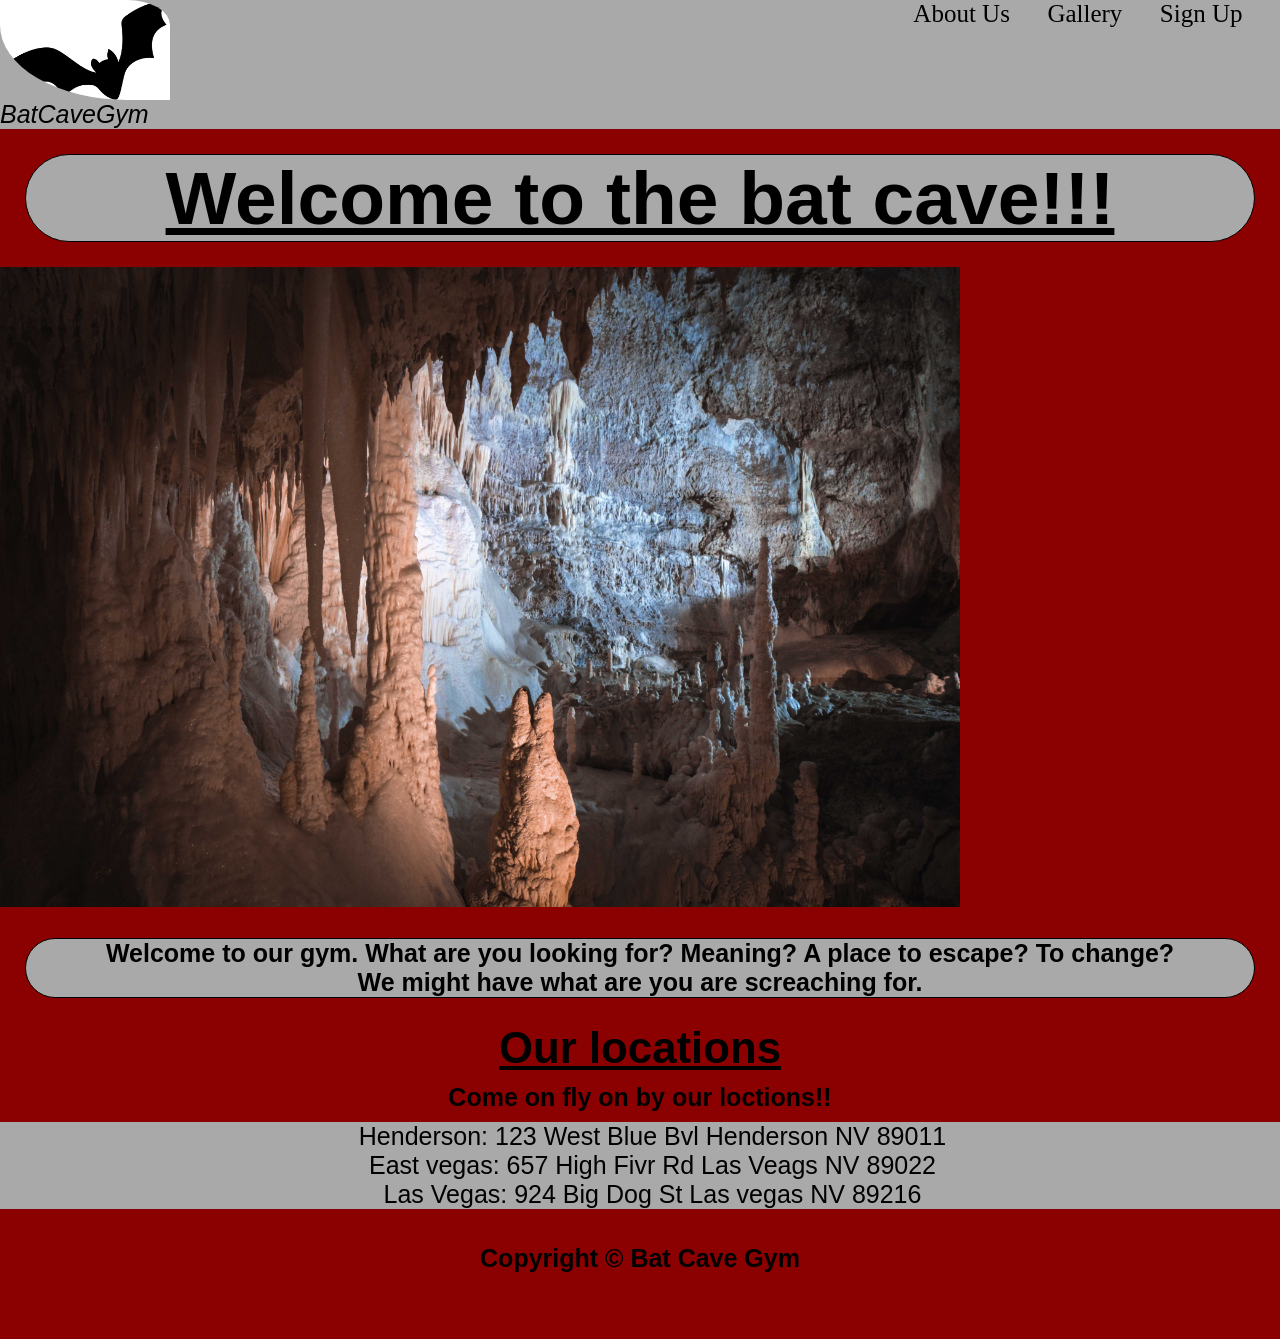
<file: index.html>
<!DOCTYPE html>
<html lang="en">
<head>
    <meta charset="UTF-8">
    <meta name="viewport" content="width=device-width, initial-scale=1.0">
    <link rel="stylesheet" href="./css.styles/style.css">
    <title>web pratice</title>
</head>

<body>
    <header>
        <nav class="nav-header">
            <a href="./index.html" class="logo"><img src="./img/logo.png" alt="logo"  class="logo-pic"><em>BatCaveGym</em></a>
            <ul class="nav-header-menu">
                <li class="nav-header-menu-item">
                    <a href="./about.html">About Us</a>
                </li>
                <li class="nav-header-menu-item">
                    <a href="./gallery.html">Gallery</a>
                </li>
                <li class="nav-header-menu-item">
                    <a href="./sign-up.html">Sign Up</a>
                </li>
            </ul>
        </nav>
    </header>

 <section>
   <div class="box"><h1>Welcome to the bat cave!!!</h1></div>
        <img src="./img/cave.jpg" alt="gym cave" class="banner">
    <p class="intro">
        Welcome to our gym. What are you looking for? Meaning? A place to escape? To change? We might have what are you are screaching for.
    </p>
    <h2>Our locations</h2>
    <p>
      Come on fly on by our loctions!!
    </p>
        <ul class="location">
            <li class="location-area">Henderson: 123 West Blue Bvl Henderson NV 89011</li>
            <li class="location-area">East vegas: 657 High Fivr Rd Las Veags NV 89022</li>
            <li class="location-area">Las Vegas: 924 Big Dog St Las vegas NV 89216</li>
        </ul>
  
 </section>

<footer>
    <p>Copyright &copy; Bat Cave Gym</p>
</footer>

</body>

</html>
</file>
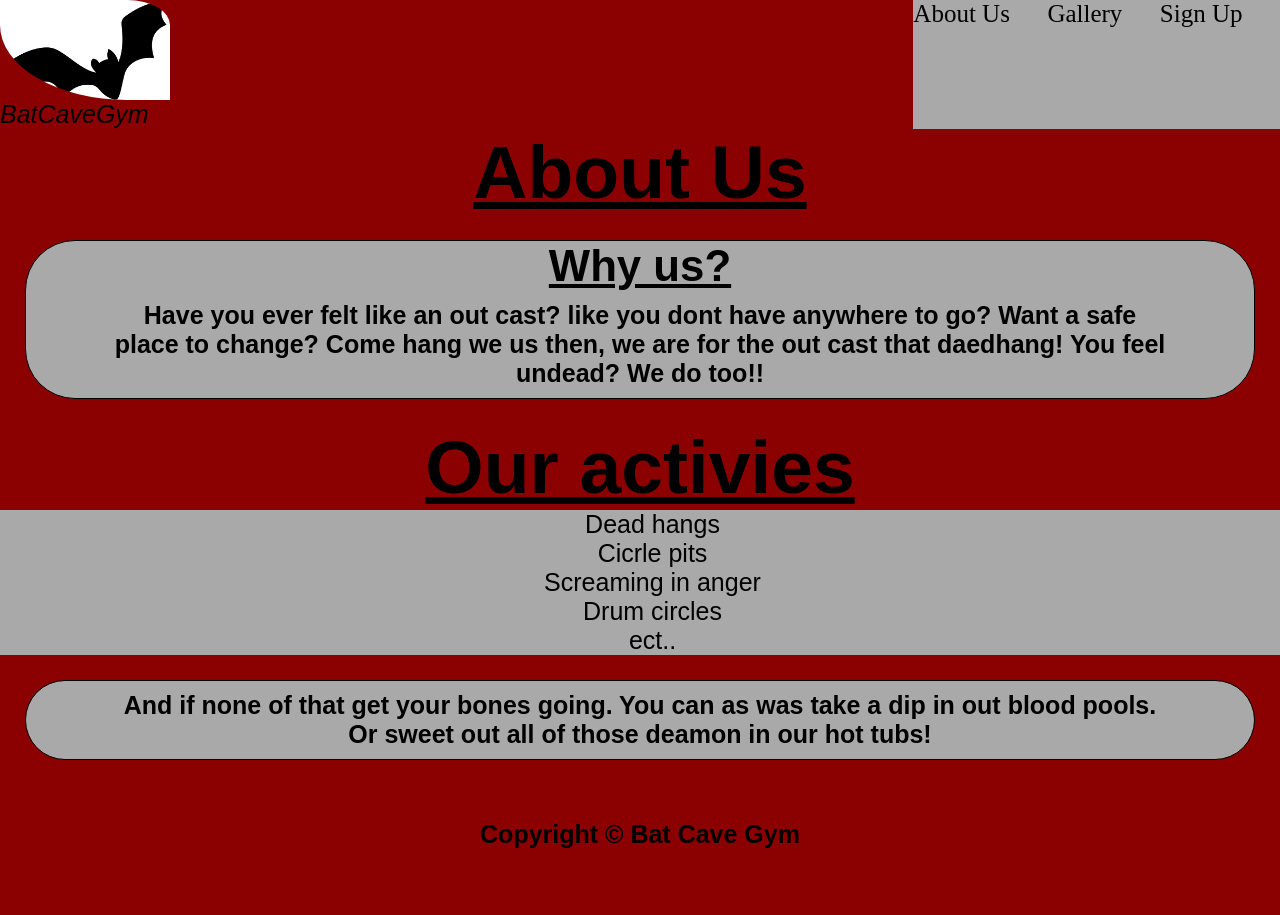
<file: about.html>
<!DOCTYPE html>
<html lang="en">
<head>
    <meta charset="UTF-8">
    <meta name="viewport" content="width=device-width, initial-scale=1.0">
    <link rel="stylesheet" href="./css.styles/style.css">
    <title>About Us</title>
</head>
<body>
     <nav class="nav-header">
            <a href="./index.html" class="logo"><img src="./img/logo.png" alt="logo"  class="logo-pic"><em>BatCaveGym</em></a><!-- -->
            <ul class="nav-header-menu">
                <li class="nav-header-menu-item">
                    <a href="./about.html">About Us</a>
                </li>
                <li class="nav-header-menu-item">
                    <a href="./gallery.html">Gallery</a>
                </li>
                <li class="nav-header-menu-item">
                    <a href="./sign-up.html">Sign Up</a>
                </li>
            </ul>
        </nav>

        <h1>
            About Us
        </h1>

        <section class="about-us">
             <h2>
                Why us?
            </h2>
                <p class="why">
                    Have you ever felt like an out cast? like you dont have anywhere to go? Want a safe place to change? Come hang we us then, we are for the out cast that daedhang! You feel undead? We do too!!
                </p>
        </section>

           <h1>
              Our activies
           </h1>

        <section class="our-activies">
            <ul class="activies-header">
                    <li class="activies">Dead hangs</li>
                    <li class="activies">Cicrle pits</li>
                    <li class="activies">Screaming in anger</li>
                    <li class="activies">Drum circles</li>
                    <li class="activies">ect..</li>
                 </ul>
        </section>
        <section class="after-class-header">
            <p class="after-class">
                And if none of that get your bones going. You can as was take a dip in out blood pools. Or sweet out all of those deamon in our hot tubs!
            </p>
        </section>

        <footer>
    <p>
        Copyright &copy; Bat Cave Gym
    </p>
</footer>
</body>

</html>
</file>
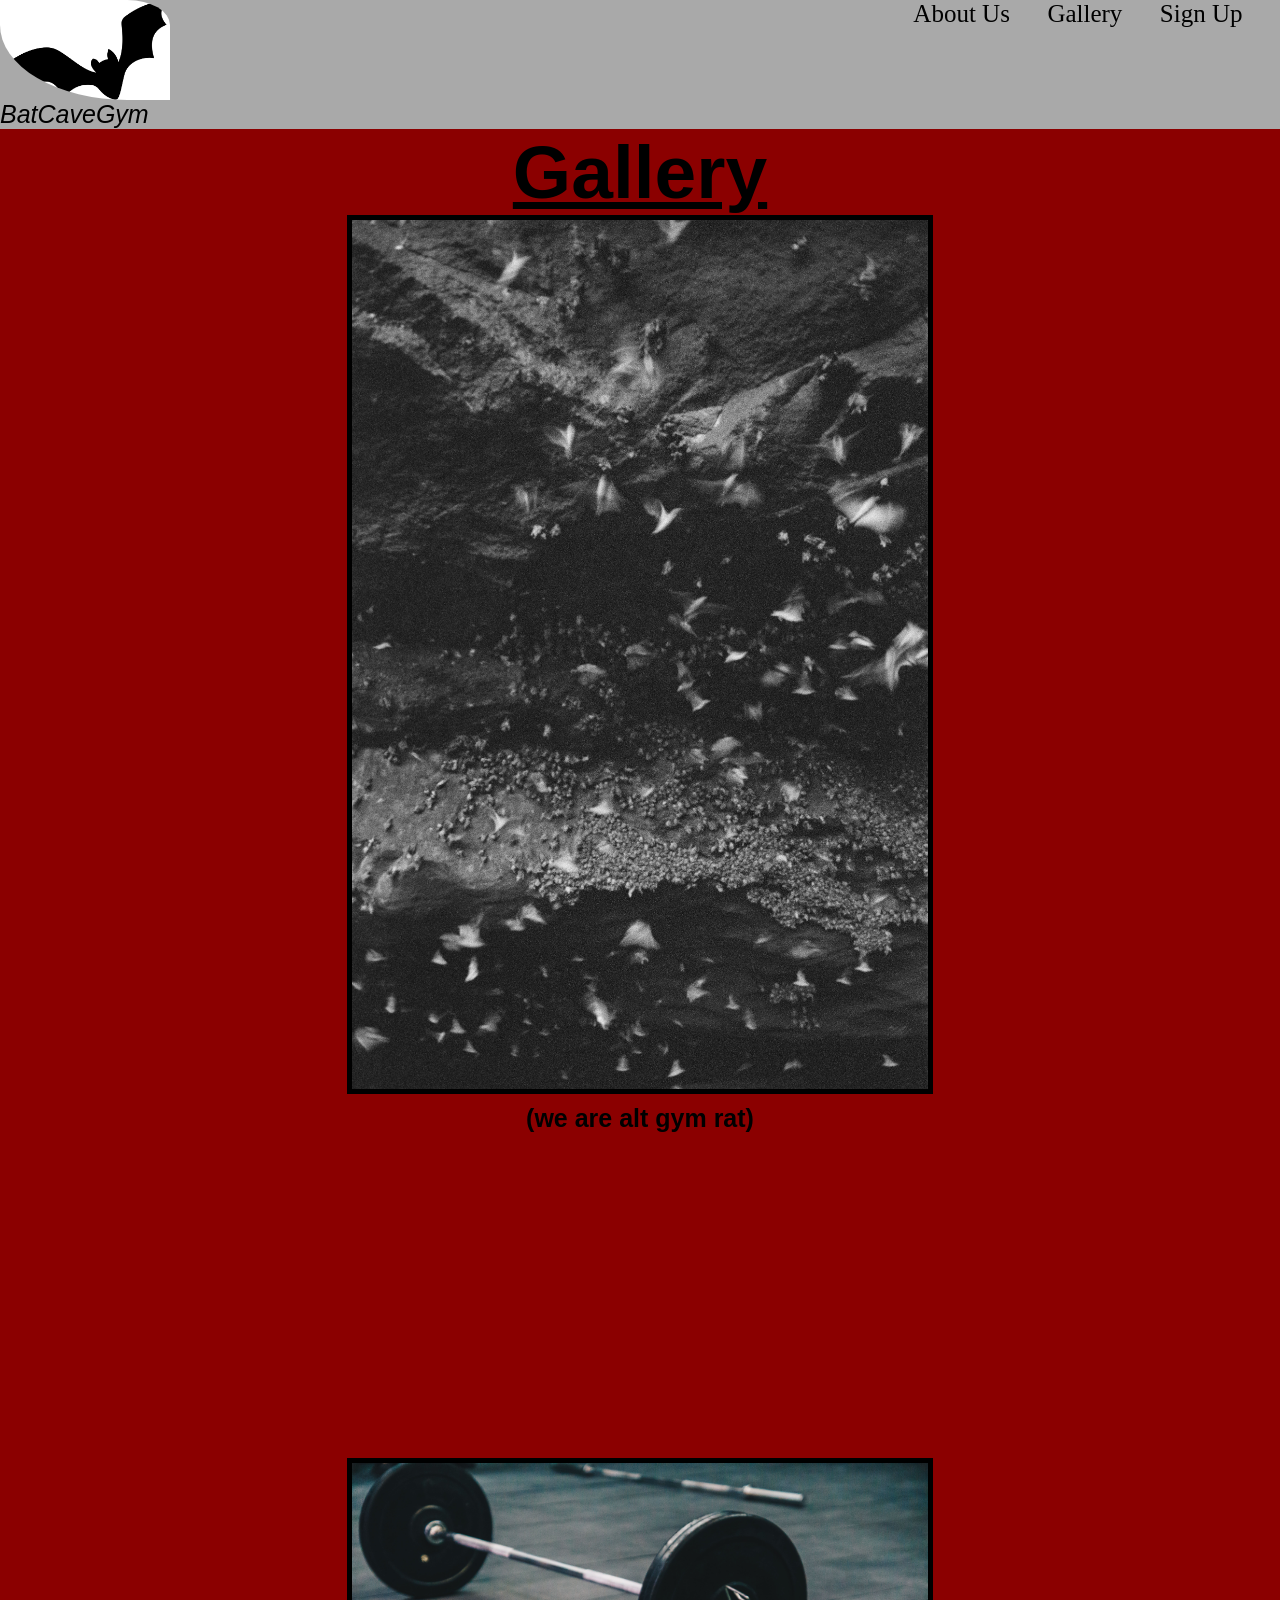
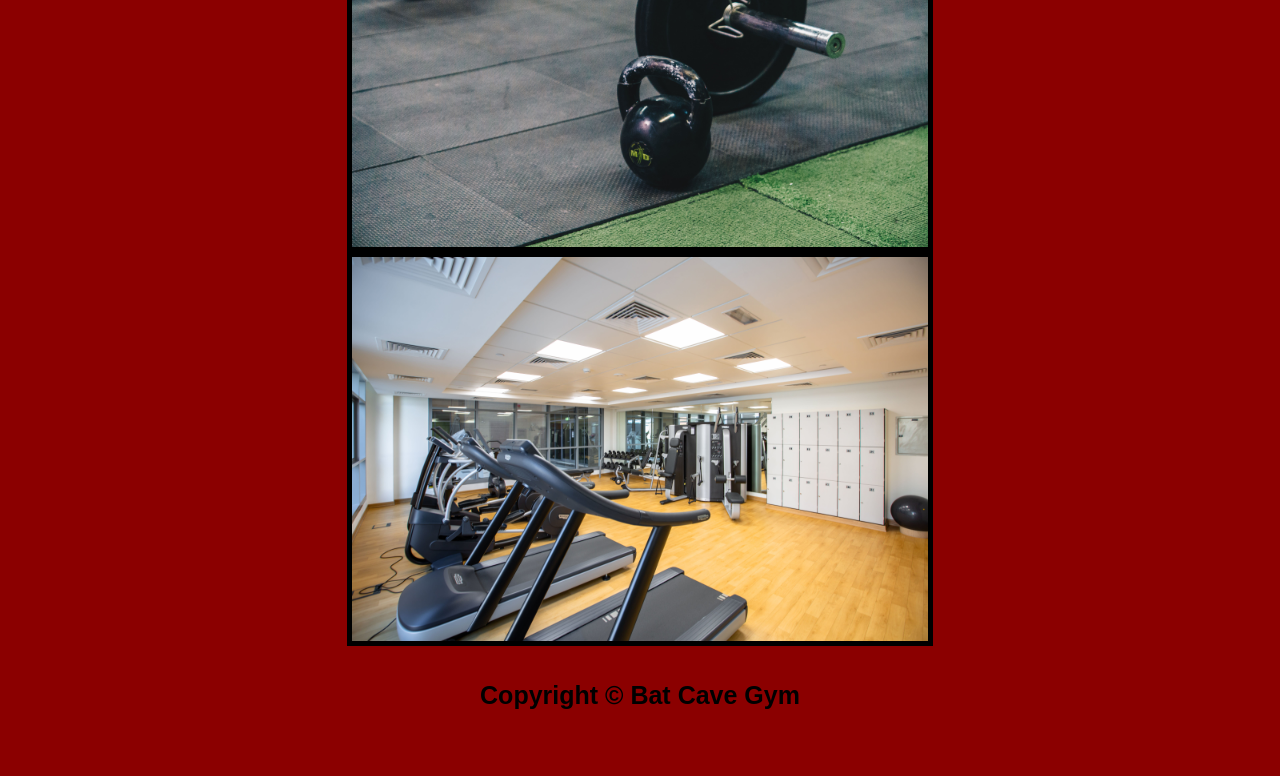
<file: gallery.html>
<!DOCTYPE html>
<html lang="en">
<head>
    <meta charset="UTF-8">
    <meta name="viewport" content="width=device-width, initial-scale=1.0">
     <link rel="stylesheet" href="./css.styles/style.css">
    <title>Gallery</title>
</head>
<body>
     <header>
        <nav class="nav-header">
            <a href="./index.html" class="logo"><img src="./img/logo.png" alt="logo"  class="logo-pic"><em>BatCaveGym</em></a>
            <ul class="nav-header-menu">
                <li class="nav-header-menu-item">
                    <a href="./about.html">About Us</a>
                </li>
                <li class="nav-header-menu-item">
                    <a href="./gallery.html">Gallery</a>
                </li>
                <li class="nav-header-menu-item">
                    <a href="./sign-up.html">Sign Up</a>
                </li>
            </ul>
        </nav>
    </header>

    <h1>
        Gallery
    </h1>

    <section class="first-img">
     <img src="./img/bat cave.jpg" alt="cave bat" class="gallery">
    </section>
         <p>
            (we are alt gym rat)
        </p>
    <section>
      <div class="youtube">
        <iframe width="560" height="315" src="https://www.youtube.com/embed/JxRnueT6wHs?si=pNqn0CSZ9A4h_5P0" title="YouTube video player" frameborder="0" allow="accelerometer; autoplay; clipboard-write; encrypted-media; gyroscope; picture-in-picture; web-share" referrerpolicy="strict-origin-when-cross-origin" allowfullscreen></iframe>
        <iframe width="560" height="315" src="https://www.youtube.com/embed/9P36eHIr-G0?si=yZ7EXMQHsU8i7GWb" title="YouTube video player" frameborder="0" allow="accelerometer; autoplay; clipboard-write; encrypted-media; gyroscope; picture-in-picture; web-share" referrerpolicy="strict-origin-when-cross-origin" allowfullscreen></iframe>
      </div>
    </section>

    <section>
        <img src="./img/gym stock2.jpg" alt="gymstock" class="gallery"><img src="./img/stock gym.jpg" alt="stock2" class="gallery">
    </section>

<footer>
    <p>Copyright &copy; Bat Cave Gym</p>
</footer>
</body>
</html>
</file>
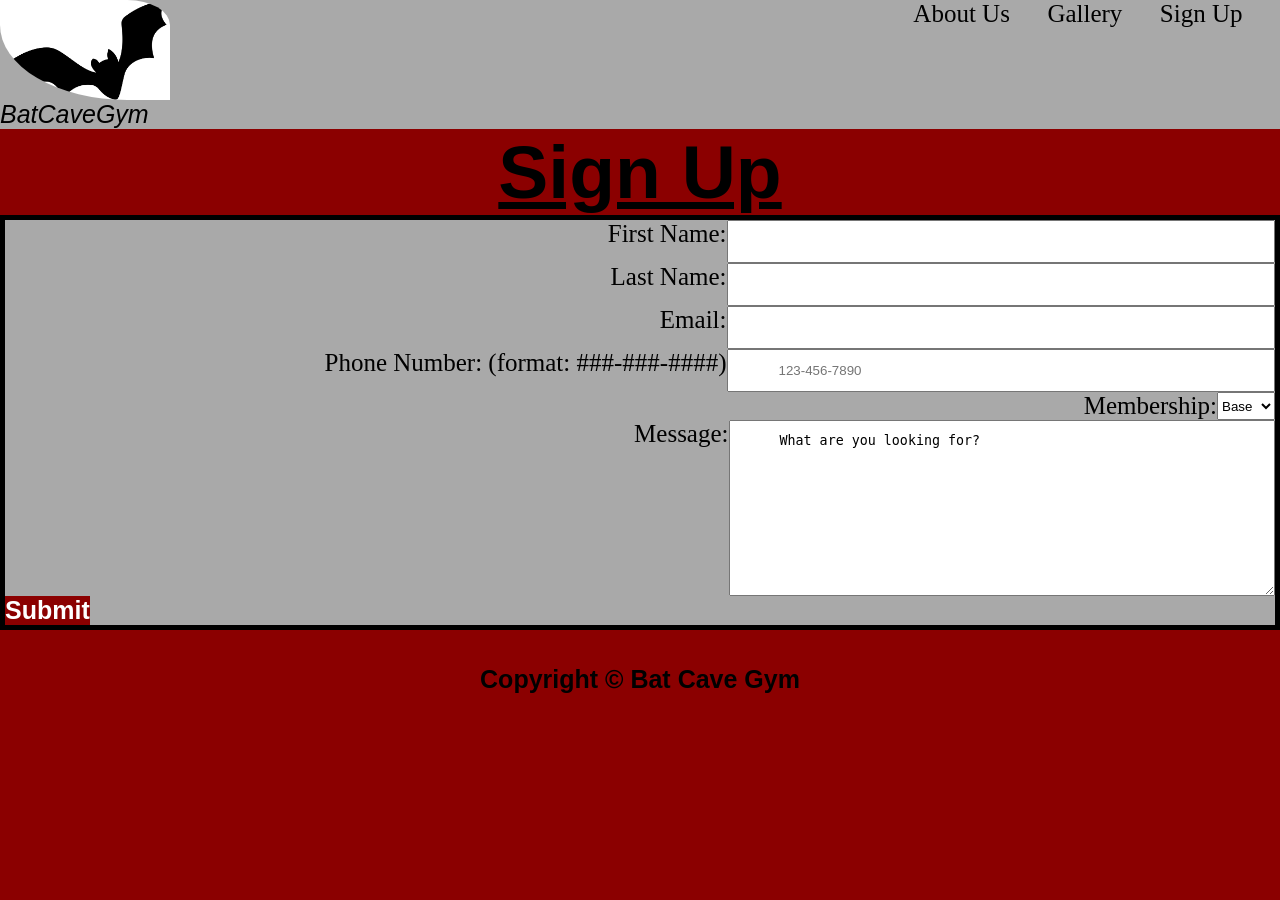
<file: sign-up.html>
<!DOCTYPE html>
<html lang="en">
<head>
    <meta charset="UTF-8">
    <meta name="viewport" content="width=device-width, initial-scale=1.0">
    <link rel="stylesheet" href="./css.styles/style.css">
    <title>Sign up</title>
</head>
<body>
        <header>
        <nav class="nav-header">
            <a href="./index.html" class="logo"><img src="./img/logo.png" alt="logo"  class="logo-pic"><em>BatCaveGym</em></a>
            <ul class="nav-header-menu">
                <li class="nav-header-menu-item">
                    <a href="./about.html">About Us</a>
                </li>
                <li class="nav-header-menu-item">
                    <a href="./gallery.html">Gallery</a>
                </li>
                <li class="nav-header-menu-item">
                    <a href="./sign-up.html">Sign Up</a>
                </li>
            </ul>
        </nav>
    </header>

   <h1>
        Sign Up
    </h1>
    <form action="#" method="GET">
        <div>
            <label class="form-row">
                First Name:
                <input type="text" name="first-name" required>
            </label>
        </div>
        <div>
            <label class="form-row">
                Last Name:
                <input type="text" name="last-name" required>
            </label>
        </div>
        <div>
            <label class="form-row">
                Email:
                <input type="email" name="email" 
                required>
            </label>
        </div>
        <div>
            <label class="form-row">
                Phone Number:                       (format: ###-###-####)
                <input type="tel" name="phone-number" required pattern="[0-9]{3}-[0-9]{3}-[0-9]{4}" placeholder="123-456-7890">
            </label>
        </div>

        <div>
            <label class="form-row">
                Membership:
                <select name="membership" id="count">
                    <option value="base">Base</option>
                    <option value="terror">Terror</option>
                    <option value="death">Death</option>
                </select>
            </label>
        </div>

        <div>
            <label class="form-row">
                Message:
                <textarea name="message" cols="30" rows="10" required>What are you looking for?</textarea>
            </label>
        </div>
        <div>
            <button type="submit">
                Submit
            </button>
        </div>
    </form>

    <footer>
    <p>Copyright &copy; Bat Cave Gym</p>
</footer>
</body>
</html>
</file>
<file: css.styles/style.css>
* {
    margin: 0;
    padding: 0;
}

html{
    font-size: 25px;
    font-family: 'Franklin Gothic Medium', 'Arial Narrow', Arial, sans-serif;
}

body {
    background-color: darkred;
    display: flex;
    flex-direction: column;
}


.logo-pic{
    color: darkred;
    height: 100px;
    border-radius: 0 25% 0 75%;
    margin: 0 auto;
    display: block;
}

.box{
    border: 1px solid black;
    background-color: darkgray;
    border-radius: 50px 50px;
    padding: 0% 75px;
    margin: 25px;
}

.banner{
    height: 50%;
    width: 75%;
}

.intro{
    border: 1px solid black;
    background-color: darkgray;
    border-radius: 50px 50px;
    padding: 0% 75px;
    margin: 25px;
    text-decoration-color: darkred;
    font-family: 'Franklin Gothic Medium', 'Arial Narrow', Arial;
}

.nav-header-menu{
    background-color: darkgray;
    padding: 0px;
    color: rgb(30, 30, 30);
    justify-content: flex-end;
    display: flex;
    font-family: 'antic slab';
}

.nav-header{
    justify-content: space-between;
    display: flex;
}

.nav-header-menu-item a{
    color: black;
    text-decoration: none;
    margin-right: 1.5rem;
}

.header-menu-item{
    margin-right: 40px;
    color: black;
}

header{
    background-color: darkgray;
}

ul,ol{
    list-style-type: none;
    padding-left: 25px;
}

ul{
    list-style-type: square;
    overflow: hidden;
    background-color: darkgray;
}

li{
    overflow: hidden;
    background-color: darkgray;
    align-items: center;
    text-align: center;
}

[type=submit]{
    background-color: darkred;
    color: white;
    font-weight: bold;
    border: none;
    box-shadow: 2px 2px 8 rgba(255, 255, 255, 0.5);
    box-sizing: content-box;
    font-size: 1rem;
}

[type=submit]:hover{
    background-color: lightcoral;
}

.form-row{
    display: flex;
    justify-content: right;
     font-family: 'antic slab';
}

form{
    border: 5px solid black;
    background-color: darkgray;
}

input, textarea, text{
    width: 35%;
    padding: 12px 50px;
}

a{
    text-decoration: none;
    color: black;
}

p{    font-weight: bold;
    text-align: center;
    padding: 0.4rem;
}

h1,h2 {
    text-align: center;
    text-decoration: underline;
    margin: auto;
}

h1{
    font-size: 3em;
}

h2{
    font-size: 1.75rem;
}

.about-us{
    border: 1px solid black;
    background-color: darkgray;
    border-radius: 50px 50px;
    padding: 0% 75px;
    margin: 25px;
    text-decoration-color: darkred;
}

.after-class-header{
    border: 1px solid black;
    background-color: darkgray;
    border-radius: 50px 50px;
    padding: 0% 75px;
    margin: 25px;
    text-decoration-color: darkred;
}

ul .activies-header{
    list-style-type: circle;
}

.gallery{
    margin: 0 auto;
    align-items: right;
    display: block;
    height: 75%;
    width: 45%;
    border: 5px solid black;
    background-color: darkgray;
    box-shadow: rgba(255, 255, 255, 0.1);
}

.youtube{
    display: flex;
    justify-content: center;
}

footer{
    height: 80px;
    text-align: center;
    padding: 1rem;
    display: flex;
    justify-content: center;
}
</file>
